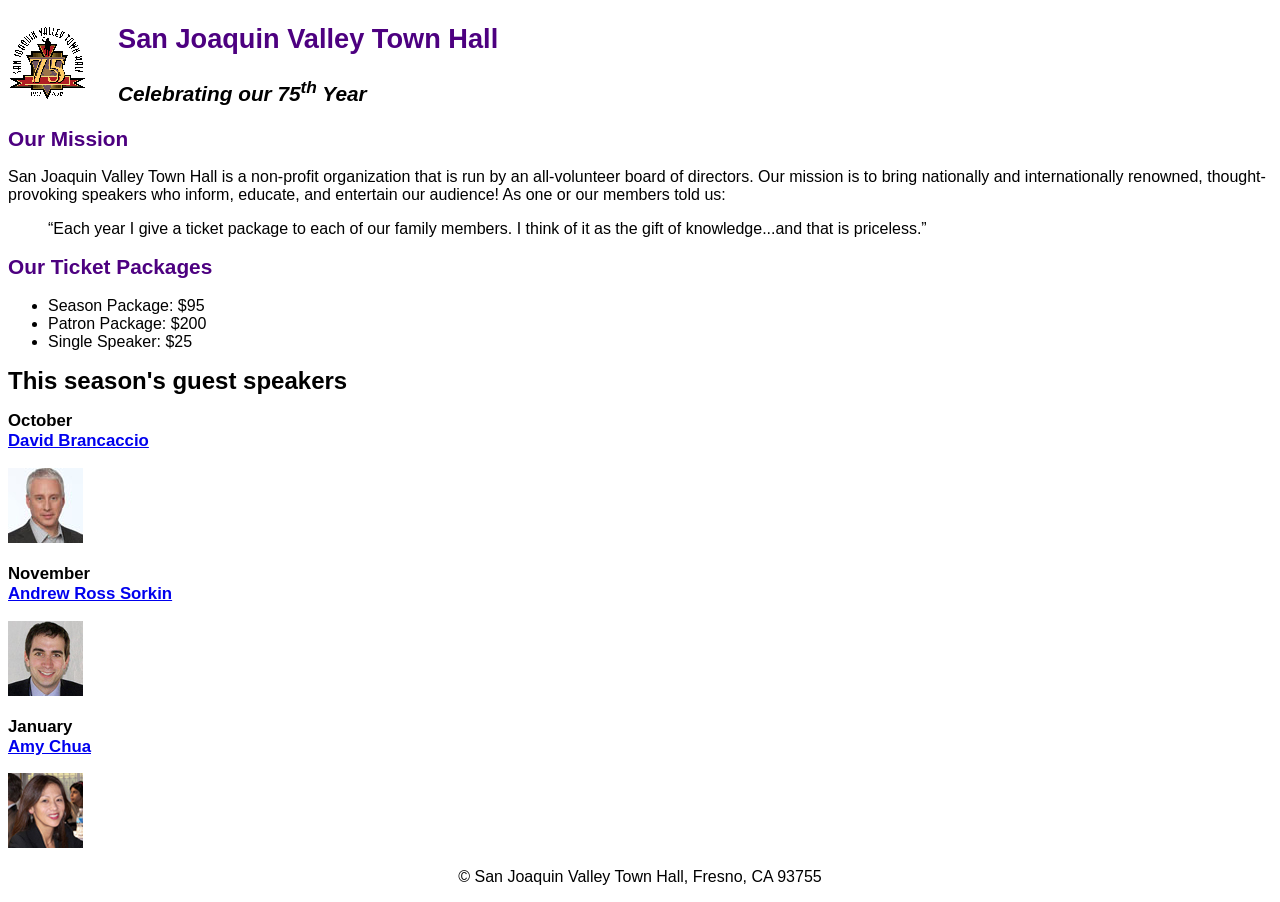
<file: index.html>
<!DOCTYPE html>
<html lang="en">

<head>
	<link rel="stylesheet" href="main.css">
	<meta charset="utf-8">
	<title>San Joaquin Valley Town Hall</title>
	<link rel="icon" href="favicon.ico">
</head>

<body>
	<header>
		<img src="town_hall_logo.gif" alt="Town Hall logo" height="80">
		<h2>San Joaquin Valley Town Hall</h2>
		<h3>Celebrating our 75<sup>th</sup> Year</h3>
	</header>
	<main>
		<h2>Our Mission</h2>
		<p>San Joaquin Valley Town Hall is a non-profit organization that is run by an 
			all-volunteer board of directors. Our mission is to bring nationally and 
			internationally renowned, thought-provoking speakers who inform, educate, 
			and entertain our audience! As one or our members told us:</p>
		<blockquote>&ldquo;Each year I give a ticket package to each of our family members. 
			I think of it as the gift of knowledge...and that is priceless.&rdquo;</blockquote>

		<h2>Our Ticket Packages</h2>
		<ul>
			<li>Season Package: $95</li>
			<li>Patron Package: $200</li>
			<li>Single Speaker: $25</li>
		</ul>

		<h1>This season's guest speakers</h1>
		<h3>October<br><a href="brancaccio.html">David Brancaccio</a></h3>
		<img src="brancaccio75.jpg" alt="David Brancaccio photo">
		<h3>November<br><a href="sorkin.html">Andrew Ross Sorkin</a></h3>
		<img src="sorkin75.jpg" alt="Andrew Ross Sorkin photo">
		<h3>January<br><a href="chua.html">Amy Chua</a></h3>
		<img src="chua75.jpg" alt="Amy Chua photo">
	</main>
	<footer>
		<p>&copy; San Joaquin Valley Town Hall, Fresno, CA 93755</p>
	</footer>
</body>
</html>
</file>
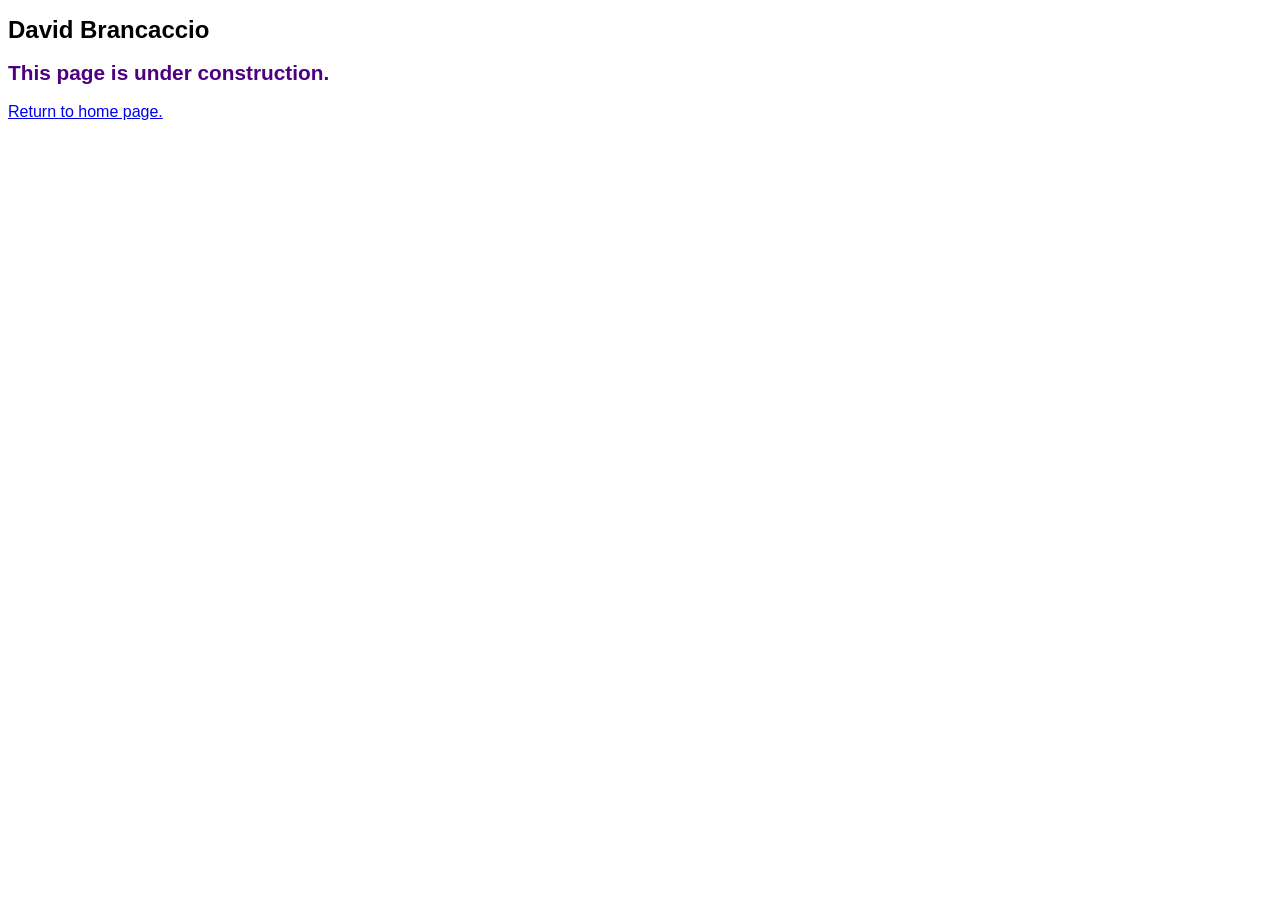
<file: brancaccio.html>
<!DOCTYPE html>
<html lang="en">

<head>
	<meta charset="utf-8">
	<title>San Joaquin Valley Town Hall</title>
	<link rel="icon" href="favicon.ico">
	<link rel="stylesheet" href="../main.css">
</head>

<body>
	<main>
		<h1>David Brancaccio</h1>
		<h2>This page is under construction.</h2>
		<p><a href="../c3_index.html">Return to home page.</a></p>
	</main>
</body>


</html>
</file>
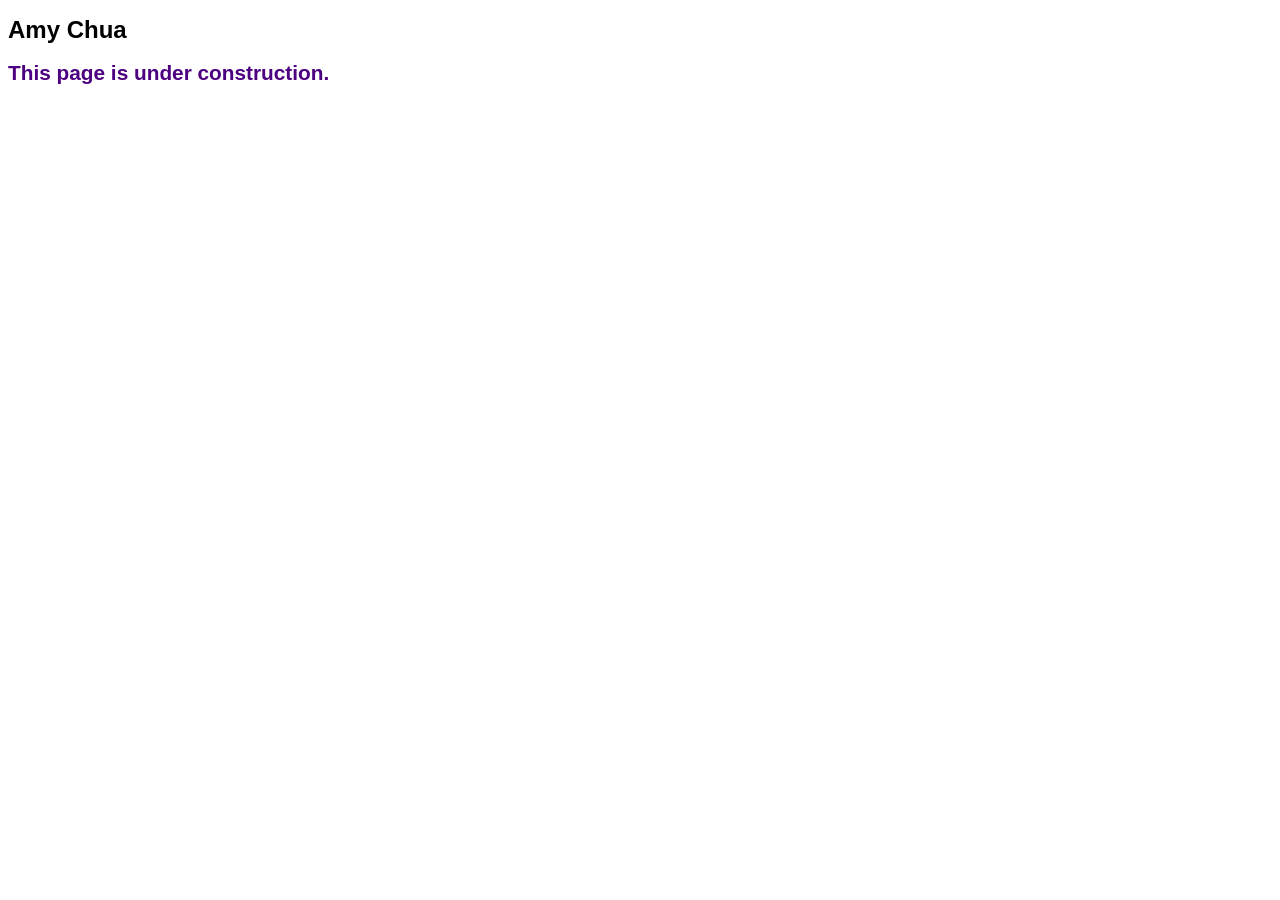
<file: chua.html>
<!DOCTYPE html>
<html lang="en">

<head>
	<meta charset="utf-8">
	<title>San Joaquin Valley Town Hall</title>
	<link rel="icon" href="favicon.ico">
	<link rel="stylesheet" href="../main.css">
</head>

<body>
	<main>
		<h1>Amy Chua</h1>
		<h2>This page is under construction.</h2>
	</main>
</body>


</html>
</file>
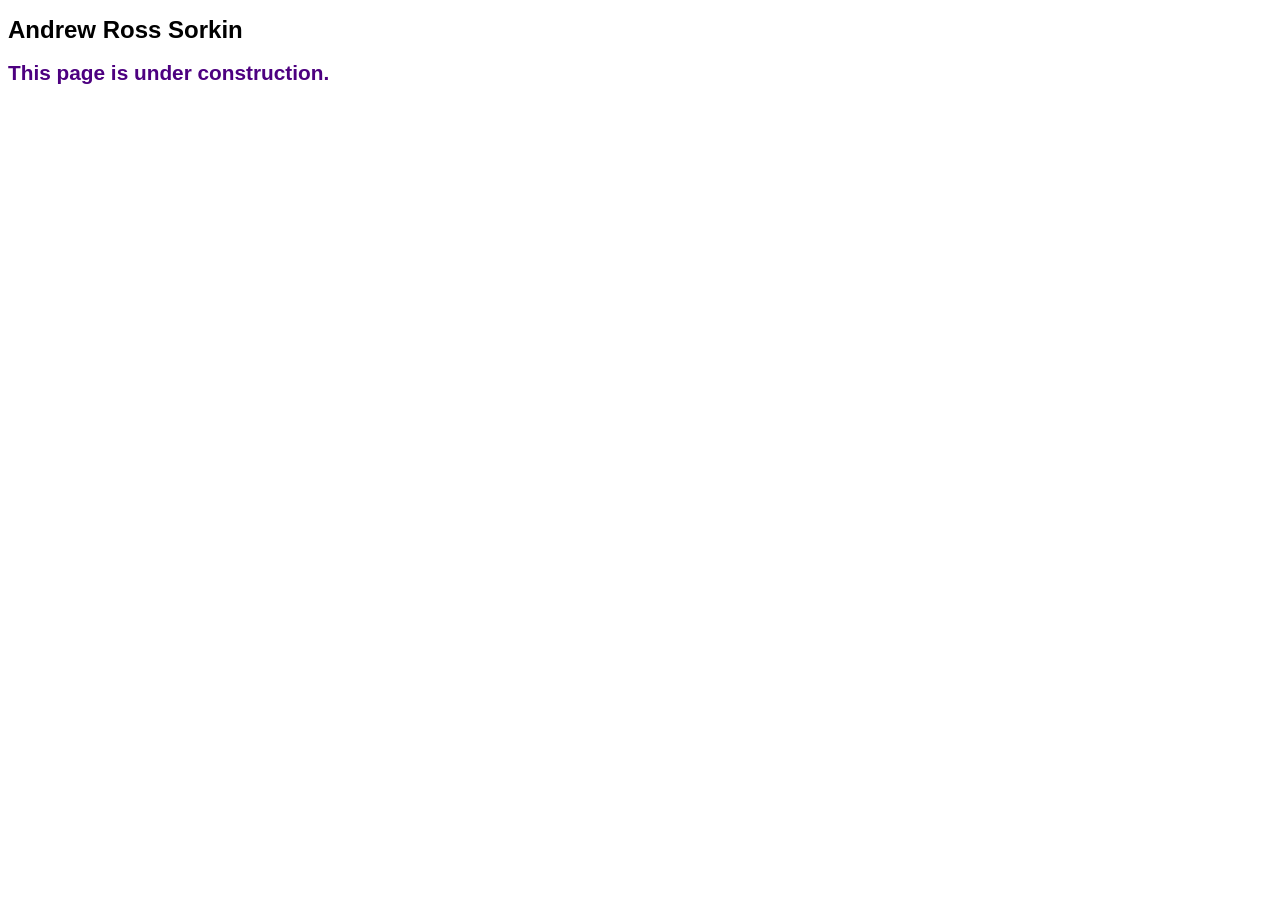
<file: sorkin.html>
<!DOCTYPE html>
<html lang="en">

<head>
	<meta charset="utf-8">
	<title>San Joaquin Valley Town Hall</title>
	<link rel="icon" href="favicon.ico">
	<link rel="stylesheet" href="../main.css">
</head>

<body>
	<main>
		<h1>Andrew Ross Sorkin</h1>
		<h2>This page is under construction.</h2>
	</main>
</body>


</html>
</file>
<file: main.css>
body {
    font-family: Helvetica, Arial, sans-serif;
    font-size: 100%;
}

a:hover,
a:focus {
    font-style: italic;
    color: var(--accent-color);
}

h1 {
    font-size: 150%;
}

h2 {
    font-size: 130%;
    color: var(--accent-color);
}

h3 {
    font-size: 105%;
}

header h2 {
    font-size: 170%;
    text-indent: 30px;
}

header h3 {
    font-size: 130%;
    font-style: italic;
    text-indent: 30px;
}

header img {
    float: left;
}

main {
    clear: left;
}

footer p {
    text-align: center;
}

.large {
    font-size: 125%;
}

:root {
    --accent-color: #4d0080;
}
</file>
